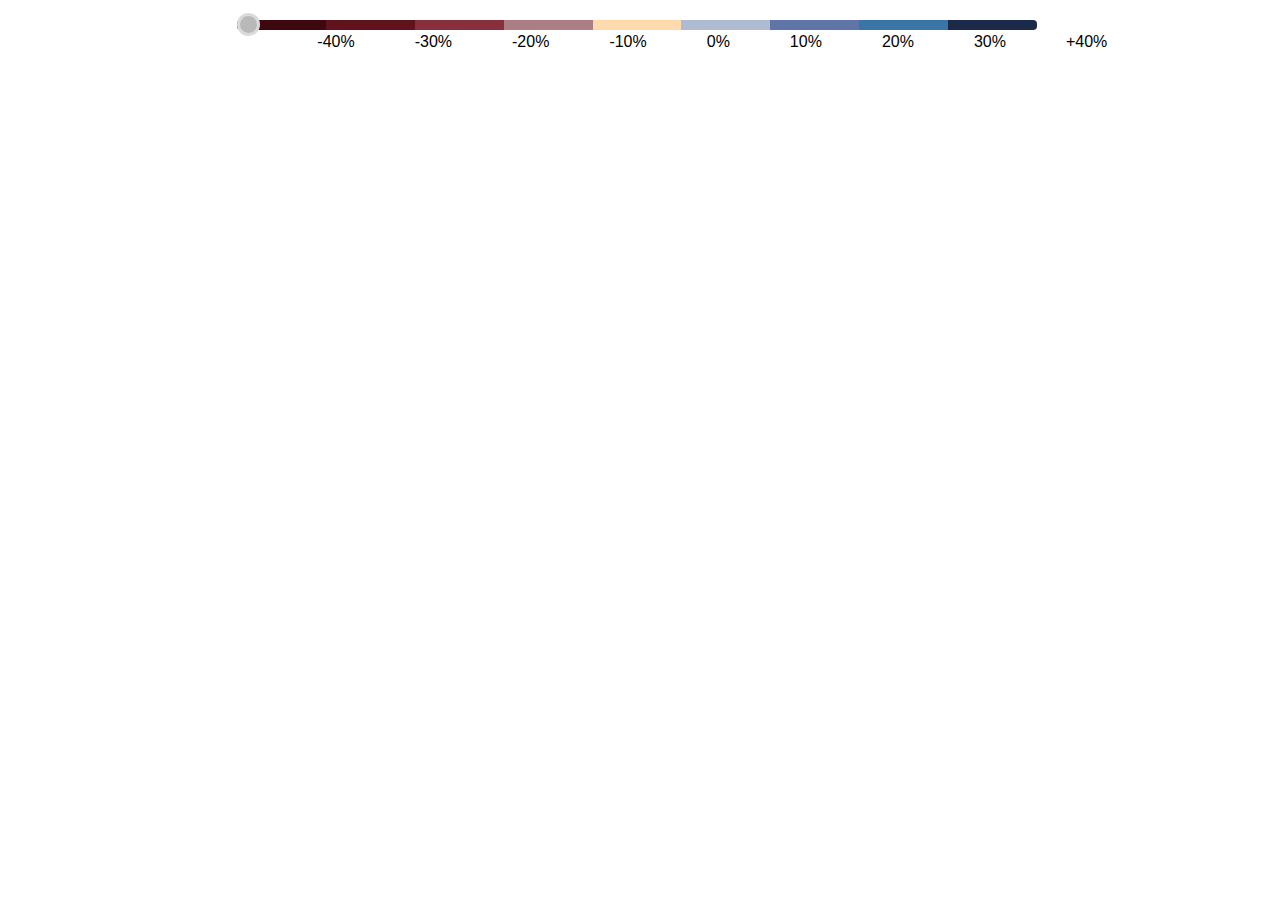
<file: index.html>
<!DOCTYPE html>
<html lang="en">
	<head>
		<meta charset="UTF-8" />
		<meta name="viewport" content="width=device-width, initial-scale=1.0" />
		<title>Word Cloud</title>
		<script src="https://cdn.amcharts.com/lib/5/index.js"></script>
		<script src="https://cdn.amcharts.com/lib/5/wc.js"></script>
		<script src="https://cdn.amcharts.com/lib/5/themes/Animated.js"></script>
		<script src="https://cdn.amcharts.com/lib/5/plugins/scrollbar.js"></script>
		<script src="https://cdnjs.cloudflare.com/ajax/libs/gsap/3.9.1/gsap.min.js"></script>

		<link rel="stylesheet" href="style.css" />
	</head>
	<body class="slider">
		<div>
			<header>
				<nav></nav>
				<section></section>
			</header>

			<div id="scrollbar-container" style="z-index: 100">
				<div id="scrollbar">
					<div id="draggable-circle"></div>
					<div class="scrollbar-labels">
						<span class="scrollbar-label" tabindex="0" data-percentage="-40%"
							>-40%</span
						>
						<span class="scrollbar-label" tabindex="0" data-percentage="-30%"
							>-30%</span
						>
						<span class="scrollbar-label" tabindex="0" data-percentage="-20%"
							>-20%</span
						>
						<span class="scrollbar-label" tabindex="0" data-percentage="-10%"
							>-10%</span
						>
						<span class="scrollbar-label" tabindex="0" data-percentage="-0%"
							>0%</span
						>
						<span class="scrollbar-label" tabindex="0" data-percentage="10%"
							>10%</span
						>
						<span class="scrollbar-label" tabindex="0" data-percentage="20%"
							>20%</span
						>
						<span class="scrollbar-label" tabindex="0" data-percentage="30%"
							>30%</span
						>
						<span class="scrollbar-label" tabindex="0" data-percentage="40%"
							>+40%</span
						>
					</div>
				</div>
			</div>
			<div id="chartdiv" style="width: 100%; height: 600px; z-index: 100"></div>
			<div id="popup" class="popup" tabindex="0">
				<div id="popup-description" style="display: flex" tabindex="0"></div>

				<div id="popup-close" class="popup-close" tabindex="0">
					<svg
						xmlns="http://www.w3.org/2000/svg"
						height="1em"
						viewBox="0 0 384 512"
					>
						<path
							d="M376.6 84.5c11.3-13.6 9.5-33.8-4.1-45.1s-33.8-9.5-45.1 4.1L192 206 56.6 43.5C45.3 29.9 25.1 28.1 11.5 39.4S-3.9 70.9 7.4 84.5L150.3 256 7.4 427.5c-11.3 13.6-9.5 33.8 4.1 45.1s33.8 9.5 45.1-4.1L192 306 327.4 468.5c11.3 13.6 31.5 15.4 45.1 4.1s15.4-31.5 4.1-45.1L233.7 256 376.6 84.5z"
						/>
					</svg>
				</div>
			</div>
		</div>
		<script src="app.js"></script>
	</body>
</html>
</file>
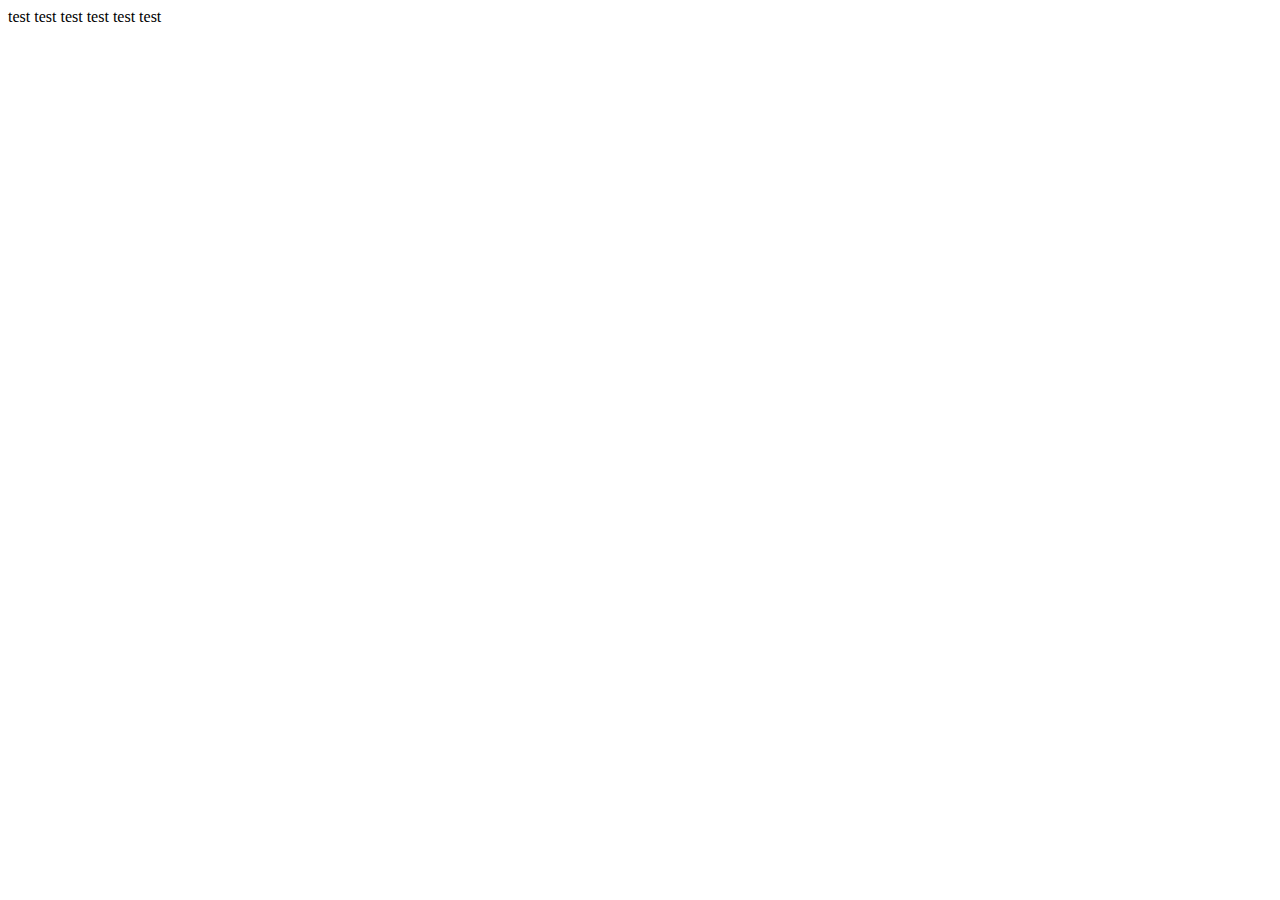
<file: test.html>
<!DOCTYPE html>
<html lang="en">
	<head>
		<meta charset="UTF-8" />
		<meta name="viewport" content="width=device-width, initial-scale=1.0" />
		<title>Document</title>
	</head>
	<body>
		<span class="mySpan" tabindex="0">test</span>
		<span class="mySpan" tabindex="0">test</span>
		<span class="mySpan" tabindex="0">test</span>
		<span class="mySpan" tabindex="0">test</span>
		<span class="mySpan" tabindex="0">test</span>
		<span class="mySpan" tabindex="0">test</span>

		<script>
			const spans = document.querySelectorAll(".mySpan");

			spans.forEach((span) => {
				span.addEventListener("keydown", function (event) {
					if (event.key === "Enter" || event.keyCode === 13) {
						console.log("click");
					}
				});
			});
		</script>
	</body>
</html>
</file>
<file: style.css>
#scrollbar-container {
	display: flex;
	justify-content: center; /* Center horizontally */
	align-items: center; /* Center vertically */
	width: 100%;
	height: 50px;
	overflow: hidden;
	position: relative;
}

#scrollbar {
	width: 800px;
	height: 10px;
	position: absolute;
	bottom: 0;
	border-radius: 4px;
	margin-bottom: 20px;
	cursor: pointer;
	animation: ease-in-out;
	transition: all 300ms;
	margin-right: 5.4px;
	background: linear-gradient(
		to right,
		rgba(62, 8, 15, 1),
		rgba(62, 8, 15, 1) 11.11%,
		rgba(96, 19, 29, 1) 11.11%,
		rgba(96, 19, 29, 1) 22.22%,
		rgba(135, 48, 60, 1) 22.22%,
		rgba(135, 48, 60, 1) 33.33%,
		rgba(171, 126, 133, 1) 33.33%,
		rgba(171, 126, 133, 1) 44.44%,
		rgba(254, 218, 172, 1) 44.44%,
		rgba(254, 218, 172, 1) 55.56%,
		rgba(175, 187, 211, 1) 55.56%,
		rgba(175, 187, 211, 1) 66.67%,
		rgba(95, 117, 168, 1) 66.67%,
		rgba(95, 117, 168, 1) 77.78%,
		rgba(58, 117, 168, 1) 77.78%,
		rgba(58, 117, 168, 1) 88.89%,
		rgba(28, 42, 73, 1) 88.89%,
		rgba(28, 42, 73, 1)
	);
}

#draggable-circle {
	width: 23px;
	height: 23px;
	background-color: rgb(185, 185, 185);
	border: 3px solid rgb(218, 218, 218);

	transform: translateY(-7px);
	border-radius: 50%;
	cursor: ew-resize;
	user-drag: none;
	position: absolute;

	animation: ease-in;
	transition: all 0s;
	margin-right: 10px;
	left: 0; /* Set initial position to the far left of the scrollbar */
}
.scrollbar-labels {
	display: flex;
	justify-content: space-around;
	margin-top: 13px;
	margin-right: 50px;
	margin-left: 50px;
	font-family: "Arial";
}
.scrollbar-label {
	margin: -0px 30px;
	font-family: "Arial";
}
#draggable-circle:hover {
	background-color: rgb(185, 185, 185);
	border: 3px solid rgb(218, 218, 218);
	transition: all ease-in 200ms;
}
.popup {
	position: absolute;
	font-family: Arial, Helvetica, sans-serif;
	display: none;
	z-index: 10;
	background-color: rgb(255, 255, 255);

	padding: 30px;
	z-index: 1000;
	transform: translateY(-60px);
	border: 2px solid rgba(0, 0, 0, 0.199);
	top: 50px;
	left: 0;
	margin: 35px;
	height: 250px;
	width: 250px;
	border-radius: 6px;
	box-shadow: #cccccc04 0px 3px 5px 5px;
	padding: 50px 20px 50px 20px;
}
@media only screen and (max-width: 1500px) {
	.popup {
		transform: translate(120%, 690px);
		width: 500px;
		height: 200px;

		background-color: rgb(255, 255, 255);
	}
}
@media only screen and (min-width: 1600px) {
	.popup {
		transform: translate(120%, 590px);
		width: 500px;
		height: 200px;

		background-color: rgb(255, 255, 255);
	}
}
@media only screen and (max-width: 1600px) {
	.popup {
		transform: translate(80%, 500px);
		width: 500px;
		height: 150px;
		margin-left: 70px;
		background-color: rgb(255, 255, 255);
	}
}

.popup-category {
	font-weight: bold;
}
.popup-close {
	position: inherit;
	top: 14px;
	right: 20px;
	cursor: pointer;
}

.popup-category {
	margin-bottom: 30px;
}

* {
	margin: 0;
	padding: 0;
	box-sizing: border-box;
}

.slider {
	top: 0;
	left: 0;
	width: 100%;
	height: 100%;
	/* background: linear-gradient(to left, #ff7b009c, #ff9900); */
	z-index: -100;
}
</file>
